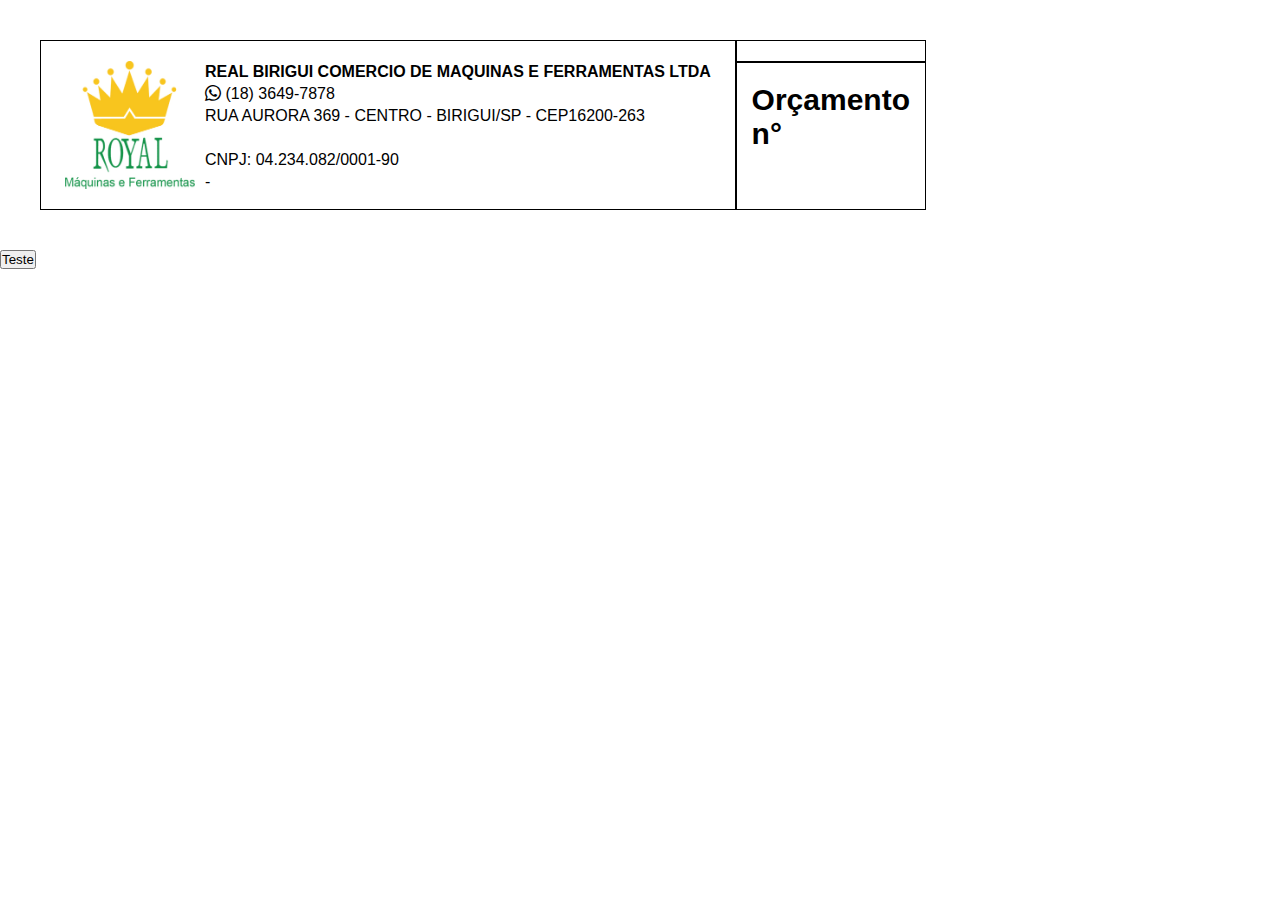
<file: pages/orçamento.html>
<!DOCTYPE html>
<html lang="pt-BR">
<head>
    <meta charset="UTF-8">
    <meta name="viewport" content="width=device-width, initial-scale=1.0">
    <link rel="stylesheet" href="https://cdn.jsdelivr.net/npm/bootstrap-icons@1.11.3/font/bootstrap-icons.min.css">
    <link rel="stylesheet" href="../css/orc_style.css">
    <title>Orçamento Real Maquinas</title>
</head>
<body>
    <header>
        <div class="info-loja">
            <img src="../img/logoroyalfundobranco.jpg" alt="">
            <div class="texto-info-loja">
                <p><strong>REAL BIRIGUI COMERCIO DE MAQUINAS E FERRAMENTAS LTDA</strong></p>
                <p><i class="bi bi-whatsapp"></i> (18) 3649-7878</p>
                <P>RUA AURORA 369 - CENTRO - BIRIGUI/SP - CEP16200-263</P>
                <br>
                <p>CNPJ: 04.234.082/0001-90</p>
                <p>-</p>
            </div><!--texto-info-loja-->
        </div><!--info-loja-->
        <div class="data-n-orcamento">
            <div class="hora-data">
                <p id="hora"></p>
                <p id="data"></p>
            </div><!--hora-data-->
            <div class="n-orcamento">
                <p>Orçamento <br> n° <span id="num-orc"></span> </p>
                
            </div>
        </div><!--data-n-orcamento-->
    </header>
    <button id="clique">Teste</button>
    <script src="../script/orc_script.js"></script>
</body>
</html>
</file>
<file: css/orc_style.css>
*{
    padding: 0;
    margin: 0;
    box-sizing: border-box;
    font-family: Arial, Helvetica, sans-serif;
}

/*
body{
    width: 2480px;
    height: 3508px;
}
*/

/* CABEÇALHO */

header{
    display: flex;
    padding: 40px;
    height: 250px;
}

.info-loja{
    padding: 20px 2%;
    display: flex;
    flex-direction: row;
    border: 1px solid black;
}

.info-loja .texto-info-loja{
    margin-left: 10px;
    line-height: 22px;
}

.info-loja img{
    width: 130px;
}    

.data-n-orcamento{
    position: relative;
    display: flex;
    flex-direction: column;
}

.data-n-orcamento .hora-data{
    display: flex;
    flex-direction: row;
    justify-content: space-between;
    padding: 10px 6%;
    border: 1px solid black;
    
    
}

.data-n-orcamento .n-orcamento{
    display: flex;
    padding: 20px 6%;
    border: 1px solid black;
    height: 150px;
    width: 190px;
    justify-content: center;
}

.data-n-orcamento .n-orcamento p{
    font-weight: bolder;
    font-size: 30px;
}
</file>
